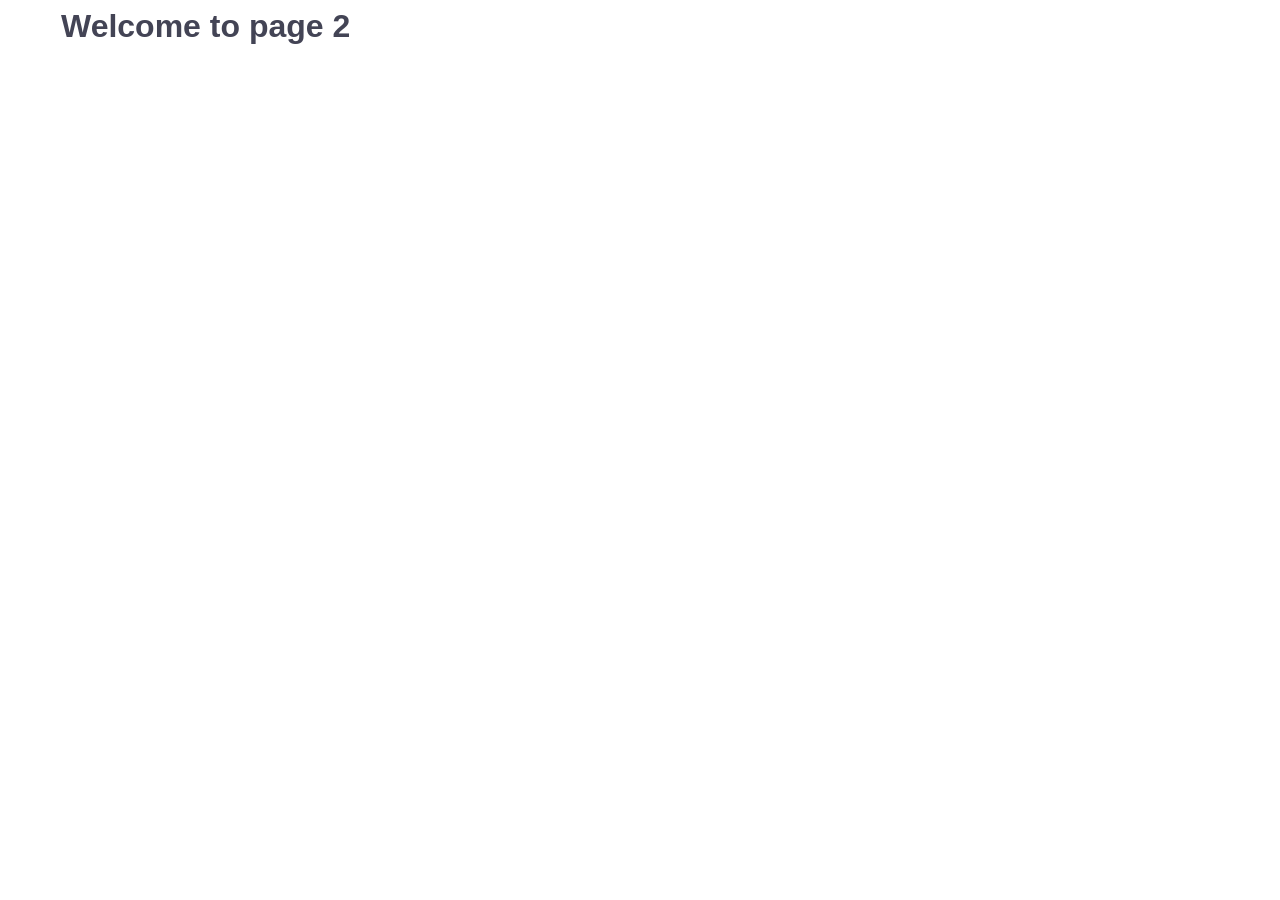
<file: src/page-2.html>
<!DOCTYPE html>
<html lang="en">

<head>
  <meta charset="UTF-8" />
  <meta http-equiv="X-UA-Compatible" content="IE=edge" />
  <meta name="viewport" content="width=device-width, initial-scale=1.0" />
  <title>Page 2</title>
  <link rel="stylesheet" href="./css/styles.css" />
</head>

<body>
  <load src="./partials/header.html" icon-path="./img/sprite.svg#logo" highlight-act="active" />

  <main>
    <div class="container">
      <h1 class="main-title">
        <span class="main-title-gradient">Welcome</span> to page 2
      </h1>
      <load src="./partials/about.html" />
    </div>
  </main>

  <load src="./partials/footer.html" />
</body>

</html>
</file>
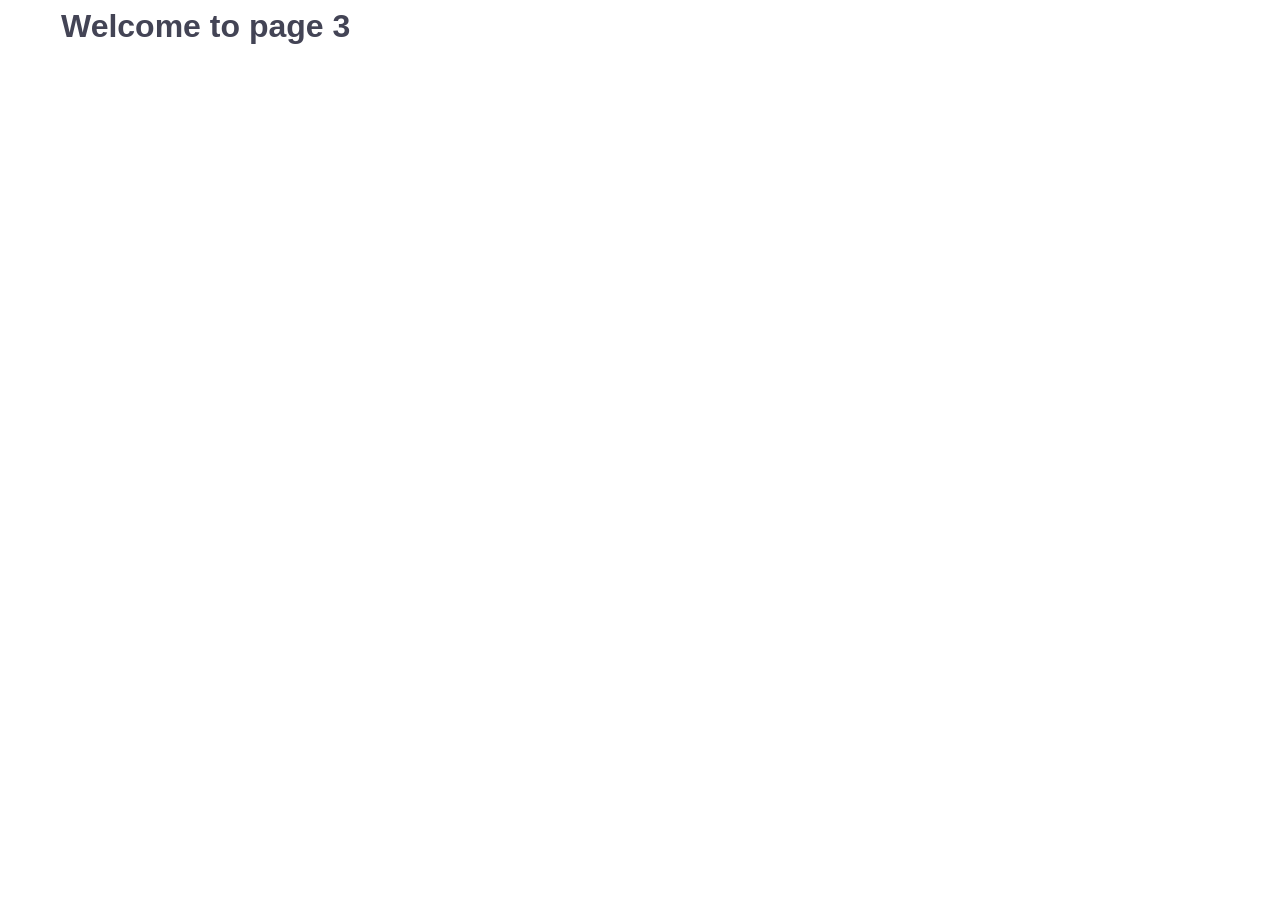
<file: src/page-3.html>
<!DOCTYPE html>
<html lang="en">

<head>
  <meta charset="UTF-8" />
  <meta http-equiv="X-UA-Compatible" content="IE=edge" />
  <meta name="viewport" content="width=device-width, initial-scale=1.0" />
  <title>Page 3</title>
  <link rel="stylesheet" href="./css/styles.css" />
</head>

<body>
  <load src="./partials/header.html" icon-path="./img/sprite.svg#logo" highlight-curr="active" />

  <main>
    <div class="container">
      <h1 class="main-title">
        <span class="main-title-gradient">Welcome</span> to page 3
      </h1>
      <load src="./partials/about.html" />
    </div>
  </main>

  <load src="./partials/footer.html" />
</body>

</html>
</file>
<file: src/css/styles.css>
/**
  |============================
  | include css partials with
  | default @import url()
  |============================
*/
/* Common styles */
@import url('./reset.css');
@import url('./base.css');
@import url('./container.css');

/* Sections style */
@import url('./header.css');
@import url('./hero.css');
@import url('./about.css');
@import url('./team.css');
@import url('./portfolio.css');
@import url('./footer.css');
</file>
